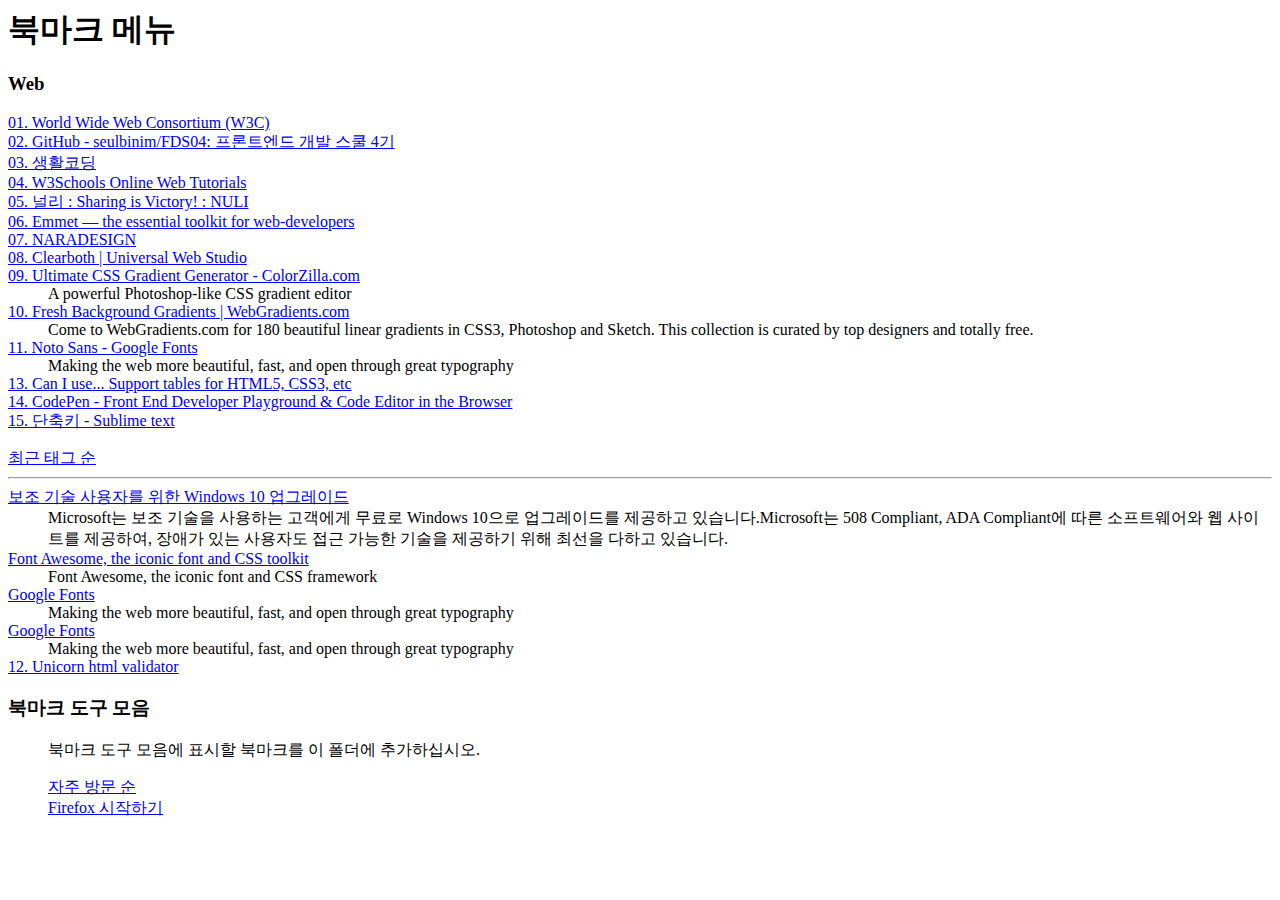
<file: bookmarks.html>
<!DOCTYPE NETSCAPE-Bookmark-file-1>
<!-- This is an automatically generated file.
     It will be read and overwritten.
     DO NOT EDIT! -->
<META HTTP-EQUIV="Content-Type" CONTENT="text/html; charset=UTF-8">
<TITLE>Bookmarks</TITLE>
<H1>북마크 메뉴</H1>

<DL><p>
    <DT><H3 ADD_DATE="1498482835" LAST_MODIFIED="1498695901">Web</H3>
    <DL><p>
        <DT><A HREF="https://www.w3.org/" ADD_DATE="1498482835" LAST_MODIFIED="1498482835" ICON_URI="https://www.w3.org/2008/site/images/favicon.ico" ICON="[data-uri]">01. World Wide Web Consortium (W3C)</A>
        <DT><A HREF="https://github.com/seulbinim/FDS04" ADD_DATE="1498482835" LAST_MODIFIED="1498482835" ICON_URI="https://assets-cdn.github.com/favicon.ico" ICON="[data-uri]">02. GitHub - seulbinim/FDS04: 프론트엔드 개발 스쿨 4기</A>
        <DT><A HREF="https://opentutorials.org/course/1" ADD_DATE="1498482835" LAST_MODIFIED="1498482835" ICON_URI="https://opentutorials.org/static/img/common/favicon/favicon-32x32.png" ICON="[data-uri]">03. 생활코딩</A>
        <DT><A HREF="https://www.w3schools.com/" ADD_DATE="1498482835" LAST_MODIFIED="1498482835" ICON_URI="https://www.w3schools.com/favicon.ico" ICON="[data-uri]">04. W3Schools Online Web Tutorials</A>
        <DT><A HREF="http://nuli.navercorp.com/" ADD_DATE="1498482835" LAST_MODIFIED="1498482835">05. 널리 : Sharing is Victory! : NULI</A>
        <DT><A HREF="https://emmet.io/" ADD_DATE="1498482835" LAST_MODIFIED="1498482835" ICON_URI="https://emmet.io/-/3755353140/favicon.ico" ICON="[data-uri]">06. Emmet — the essential toolkit for web-developers</A>
        <DT><A HREF="http://naradesign.net/wp/" ADD_DATE="1498529424" LAST_MODIFIED="1498529452" ICON_URI="http://naradesign.net/favicon.ico" ICON="[data-uri]" LAST_CHARSET="UTF-8">07. NARADESIGN</A>
        <DD>
        <DT><A HREF="http://www.clearboth.org/" ADD_DATE="1498539070" LAST_MODIFIED="1498539076" LAST_CHARSET="UTF-8">08. Clearboth | Universal Web Studio</A>
        <DD>
        <DT><A HREF="http://www.colorzilla.com/gradient-editor/" ADD_DATE="1498545592" LAST_MODIFIED="1498545597" ICON_URI="http://www.colorzilla.com/favicon.ico" ICON="[data-uri]" LAST_CHARSET="UTF-8">09. Ultimate CSS Gradient Generator - ColorZilla.com</A>
        <DD>A powerful Photoshop-like CSS gradient editor
        <DT><A HREF="https://webgradients.com/?reqp=1&reqr=" ADD_DATE="1498545579" LAST_MODIFIED="1498545603" ICON_URI="https://webgradients.com/favicons/favicon-128.png" ICON="[data-uri]" LAST_CHARSET="UTF-8">10. Fresh Background Gradients | WebGradients.com</A>
        <DD>Come to WebGradients.com for 180 beautiful linear gradients in CSS3, Photoshop and Sketch. This collection is curated by top designers and totally free.
        <DT><A HREF="https://fonts.google.com/specimen/Noto+Sans" ADD_DATE="1498552916" LAST_MODIFIED="1498552922" ICON_URI="https://www.gstatic.com/images/branding/product/ico/google_fonts_lodp.ico" ICON="[data-uri]" LAST_CHARSET="UTF-8">11. Noto Sans - Google Fonts</A>
        <DD>Making the web more beautiful, fast, and open through great typography
        <DT><A HREF="http://caniuse.com/" ADD_DATE="1498618384" LAST_MODIFIED="1498618389" ICON_URI="http://caniuse.com/img/favicon-128.png" ICON="[data-uri]" LAST_CHARSET="UTF-8">13. Can I use... Support tables for HTML5, CSS3, etc</A>
        <DD>
        <DT><A HREF="https://codepen.io/#" ADD_DATE="1498633918" LAST_MODIFIED="1498633923" ICON_URI="https://production-assets.codepen.io/assets/favicon/favicon-8ea04875e70c4b0bb41da869e81236e54394d63638a1ef12fa558a4a835f1164.ico" ICON="[data-uri]" LAST_CHARSET="UTF-8">14. CodePen - Front End Developer Playground &amp; Code Editor in the Browser</A>
        <DD>
        <DT><A HREF="https://opentutorials.org/module/2251/12834" ADD_DATE="1498695897" LAST_MODIFIED="1498695901" ICON_URI="https://opentutorials.org/static/img/common/favicon/favicon-32x32.png" ICON="[data-uri]" LAST_CHARSET="UTF-8">15. 단축키 - Sublime text</A>
        <DD>
    </DL><p>
    <DT><A HREF="place:type=6&sort=14&maxResults=10" ADD_DATE="1498482834" LAST_MODIFIED="1498482834">최근 태그 순</A>
    <HR>    <DT><A HREF="https://www.microsoft.com/ko-kr/accessibility/windows10upgrade" ADD_DATE="1498539402" LAST_MODIFIED="1498539402" ICON_URI="https://www.microsoft.com/favicon.ico?v2" ICON="[data-uri]" LAST_CHARSET="UTF-8">보조 기술 사용자를 위한 Windows 10 업그레이드</A>
    <DD>Microsoft는 보조 기술을 사용하는 고객에게 무료로 Windows 10으로 업그레이드를 제공하고 있습니다.Microsoft는 508 Compliant, ADA Compliant에 따른 소프트웨어와 웹 사이트를 제공하여, 장애가 있는 사용자도 접근 가능한 기술을 제공하기 위해 최선을 다하고 있습니다.
    <DT><A HREF="http://fontawesome.io/" ADD_DATE="1498552765" LAST_MODIFIED="1498552770" ICON_URI="http://fontawesome.io/assets/ico/favicon.ico" ICON="[data-uri]" LAST_CHARSET="UTF-8">Font Awesome, the iconic font and CSS toolkit</A>
    <DD>Font Awesome, the iconic font and CSS framework
    <DT><A HREF="https://fonts.google.com/?query=noto+sans&selection.family=Noto+Sans" ADD_DATE="1498553721" LAST_MODIFIED="1498553721" LAST_CHARSET="UTF-8">Google Fonts</A>
    <DD>Making the web more beautiful, fast, and open through great typography
    <DT><A HREF="https://fonts.google.com/?selection.family=Noto+Sans" ADD_DATE="1498553724" LAST_MODIFIED="1498553724" LAST_CHARSET="UTF-8">Google Fonts</A>
    <DD>Making the web more beautiful, fast, and open through great typography
    <DT><A HREF="https://validator.w3.org/unicorn/" ADD_DATE="1498613932" LAST_MODIFIED="1498613941" ICON_URI="https://validator.w3.org/unicorn/images/favicon.ico" ICON="[data-uri]" LAST_CHARSET="UTF-8">12. Unicorn html validator</A>
    <DD>
    <DT><H3 ADD_DATE="1498482834" LAST_MODIFIED="1498488034" PERSONAL_TOOLBAR_FOLDER="true">북마크 도구 모음</H3>
    <DD>북마크 도구 모음에 표시할 북마크를 이 폴더에 추가하십시오.
    <DL><p>
        <DT><A HREF="place:sort=8&maxResults=10" ADD_DATE="1498482834" LAST_MODIFIED="1498482834">자주 방문 순</A>
        <DT><A HREF="https://www.mozilla.org/ko/firefox/central/" ADD_DATE="1498482834" LAST_MODIFIED="1498482834" ICON_URI="http://www.mozilla.org/2005/made-up-favicon/0-1498482834232" ICON="[data-uri]">Firefox 시작하기</A>
    </DL><p>
</DL>
</file>
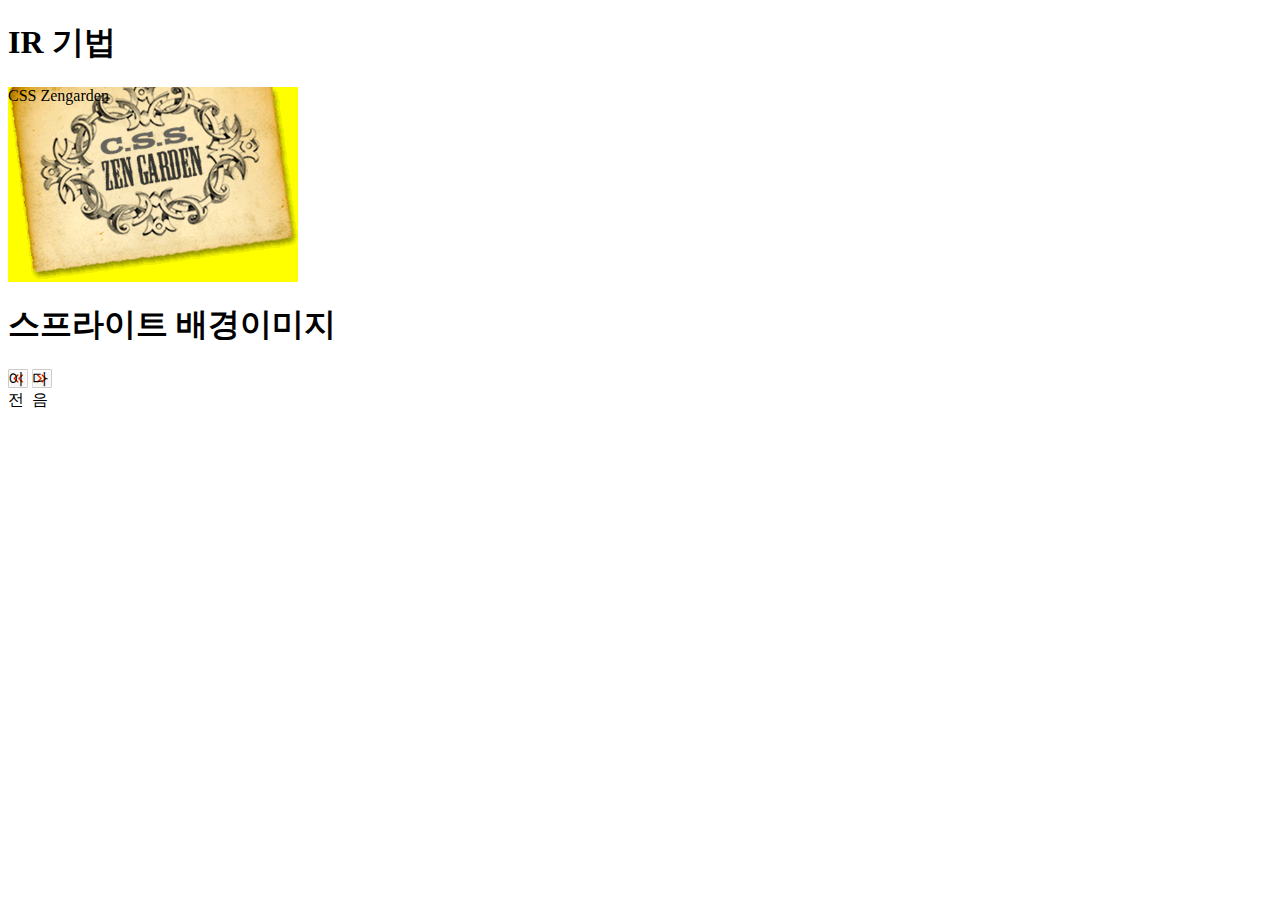
<file: ir-sprite.html>
<!DOCTYPE html>
<html lang="ko">

<head>
    <meta charset="UTF-8">
    <meta http-equiv="X-UA-Compatible" content="ie=edge">
    <title>IR 기법과 Sprite 배경이미지</title>
    <link rel="stylesheet" href="css/ir-sprite.css">
</head>

<body>
    <h1 class="ir-heading">IR 기법</h1>
    <div class="ir">
        CSS Zengarden
    </div>
    <h1 class="sprite-heading">스프라이트 배경이미지</h1>
    <div class="sprite-wrap">
        <span class="btn-prev">이전</span>
        <span class="btn-next">다음</span>
    </div>
</body>

</html>
</file>
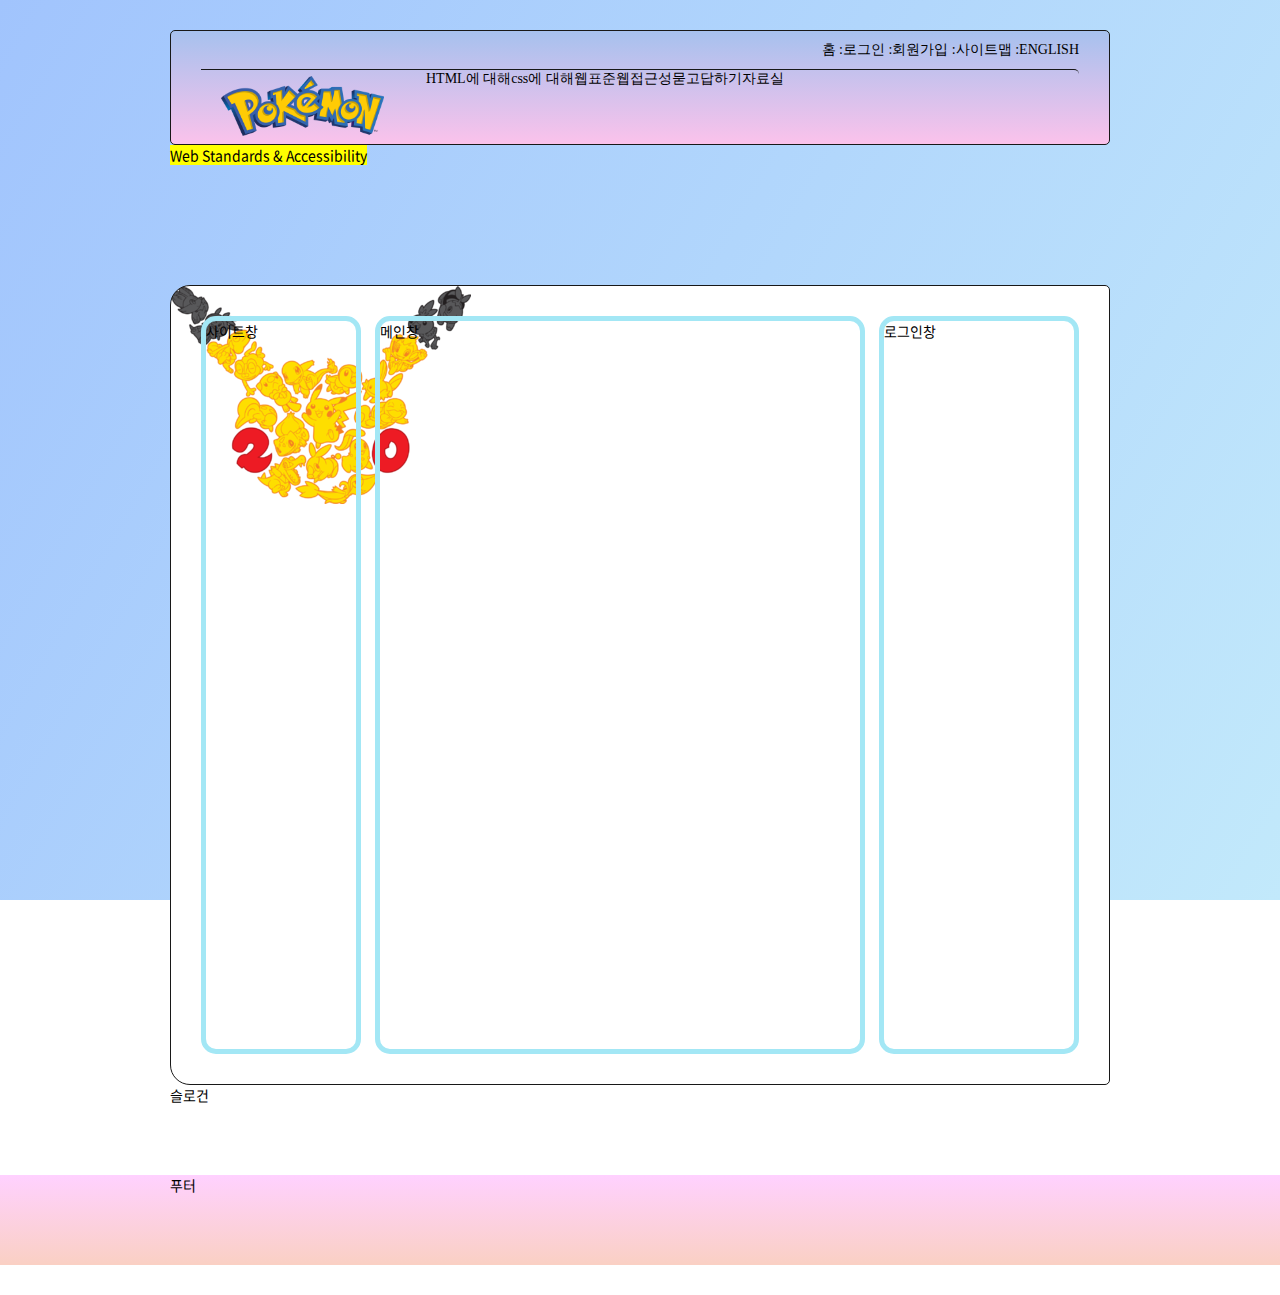
<file: my.html>
<!DOCTYPE html>
<html lang="ko">

<head>
    <meta charset="UTF-8">
    <!--viewport는 모바일 개발할 때 필요하다. 지금은 필요하지 않다.-->
    <!--<meta name="viewport" content="width=device-width, initial-scale=1.0">-->
    <meta http-equiv="X-UA-Compatible" content="ie=edge">
    <title>Pocketmon Legend</title>
    <link rel="shortcut icon" href="images/ball.png">
    <!--link-->
    <link rel="stylesheet" href="css/mystyle.css">
    <link href="https://fonts.googleapis.com/css?family=Noto+Sans" rel="stylesheet">
</head>

<body>
    <div class="wrapper">
        <header class="header">
            <h1 class="logo"><img src="images\pokemon_logo.png" height="60px" alt="서리서리"></h1>
            <ul class="info-menu">
                <!--li*5>a[href="link"]-->
                <li><a href="link">홈</a></li>
                <li><a href="link">로그인</a></li>
                <li><a href="link">회원가입</a></li>
                <li><a href="link">사이트맵</a></li>
                <li><a href="link">english</a></li>
            </ul>

            <nav class="naigation">
                <ul class="main-menu">
                    <li>
                        <span tabindex="0">HTML에 대해</span>
                        <ul class="about-html">
                            <li><a href="#">HTML5 소개</a></li>
                            <li><a href="#">레퍼런스 소개</a></li>
                            <li><a href="#">활용예제</a></li>
                        </ul>
                    </li>
                    <li>
                        <span tabindex="0">css에 대해</span>
                        <ul class="about-css">
                            <li><a href="#">css 소개</a></li>
                            <li><a href="#">CSS2 VS CSS3</a></li>
                            <li><a href="#">CSS애니메이션</a></li>
                            <li><a href="#">CSS Framework</a></li>
                        </ul>
                    </li>
                    <li>
                        <span tabindex="0">웹표준</span>
                        <ul class="web-standards">
                            <li><a href="#">웹표준이란?</a></li>
                            <li><a href="#">W3C</a></li>
                            <li><a href="#">HTML5의 현재와 미래</a></li>
                        </ul>
                    </li>
                    <li>
                        <span tabindex="0">웹접근성</span>
                        <ul class="web-accessibility">
                            <li><a href="#">웹 접근성의 개요</a></li>
                            <li><a href="#">장애 환경의 이해</a></li>
                            <li><a href="#">장치법</a></li>
                            <li><a href="#">웹 접근성 품질마크</a></li>
                        </ul>
                    </li>
                    <li>
                        <span tabindex="0">묻고답하기</span>
                        <ul class="qna">
                            <li><a href="#">묻고답하기</a></li>
                            <li><a href="#">FAQ</a></li>
                            <li><a href="#">1대1 질문</a></li>
                            <li><a href="#">웹표준</a></li>
                            <li><a href="#">웹접근성</a></li>
                        </ul>
                    </li>
                    <li>
                        <span tabindex="0">자료실</span>
                        <ul class="archive">
                            <li><a href="#">공개 자료실</a></li>
                            <li><a href="#">이미지 자료실</a></li>
                            <li><a href="#">웹 표준 자료실</a></li>
                            <li><a href="#">웹 접근성 자료실</a></li>
                        </ul>
                    </li>
                </ul>
            </nav>
        </header>
        <div class="visual">
            <div class="visual-text">
                Web Standards &amp; Accessibility
            </div>
        </div>
        <!--header.header+div.visual+main.main-content+article.slogan+footer.footer-->

        <main class="main-content">
            <!--div.group.group${콘텐츠컬럼$}*3-->
            <div class="group group1">사이트창</div>
            <div class="group group2">메인창</div>
            <div class="group group3">로그인창</div>
        </main>

        <!-- 아티클 영역은 제목을 정해줘야한다. -->
        <article class="slogan">슬로건</article>
        <div class="footer-bg">
            <footer class="footer">
                푸터
            </footer>
        </div>
    </div>
    <script src="https://code.jquery.com/jquery-3.2.1.min.js" integrity="sha256-hwg4gsxgFZhOsEEamdOYGBf13FyQuiTwlAQgxVSNgt4=" crossorigin="anonymous"></script>
    <script src="js/my_webcafe.js"></script>
</body>

</html>
</file>
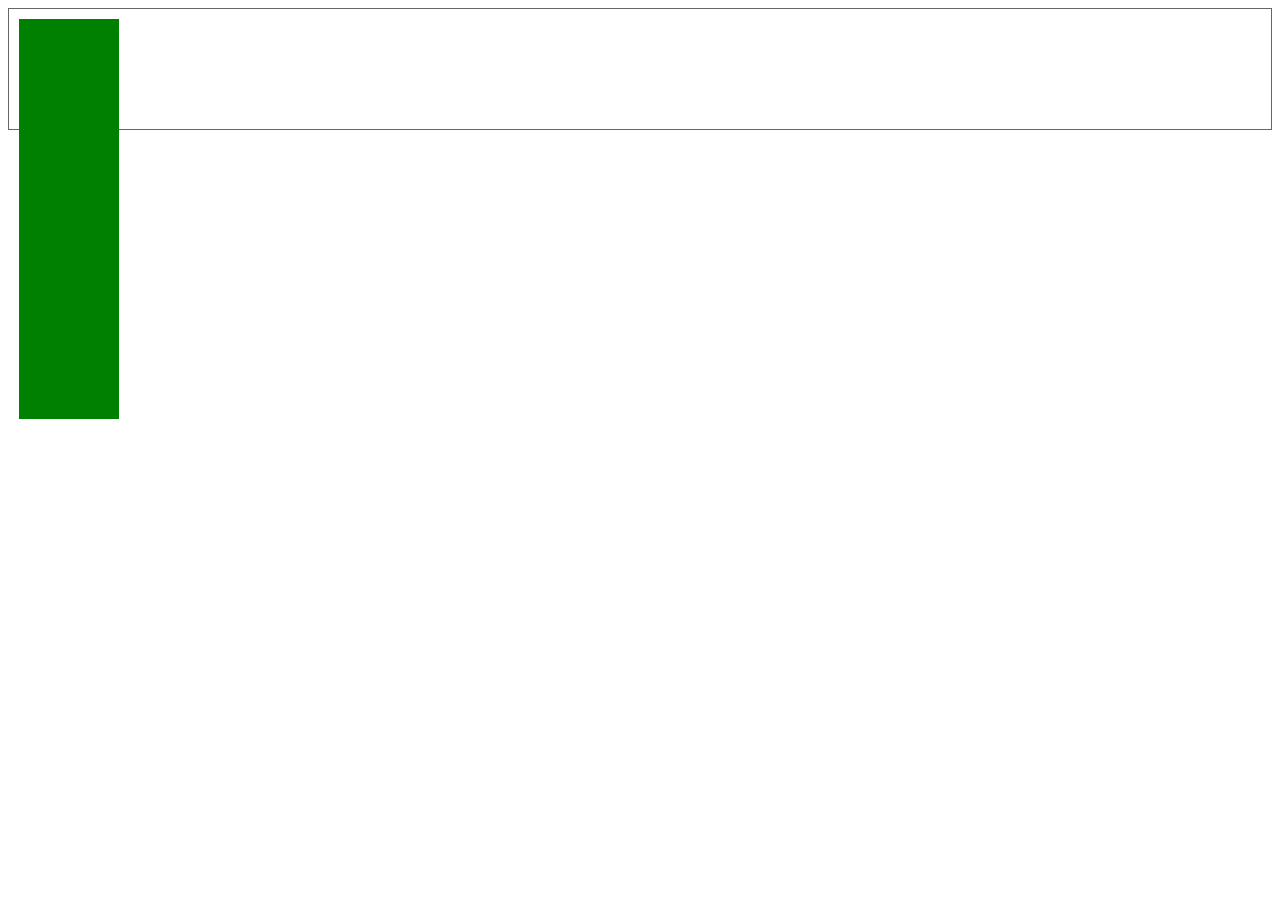
<file: html/2d-transform.html>
<!DOCTYPE html>
<html lang="ko">

<head>
    <meta charset="UTF-8">
    <title>2D Transform 익히기</title>
</head>

<body>
    <style>
    .container {
            border: 1px solid #666;
            height: 100px;
            padding: 10px;
        }
        
        .box {
            width: 100px;
            height: 100px;
            background: green;
        }
        
        .box1 {
            transition: all 1s;
        }
        
        .box1:hover {
            transform: translate(50px, 0);
        }
        
        .box2:hover {
            transform: skew(15deg);
        }
        
        .box3:hover {
            transform: scale(1.2);
        }
        
        .box4:hover {
            transform: rotate(45deg);
        }
    }
    </style>

    <div class="container">
        <div class="box box1"></div>
        <div class="box box2"></div>
        <div class="box box3"></div>
        <div class="box box4"></div>
    </div>
</body>

</html>
</file>
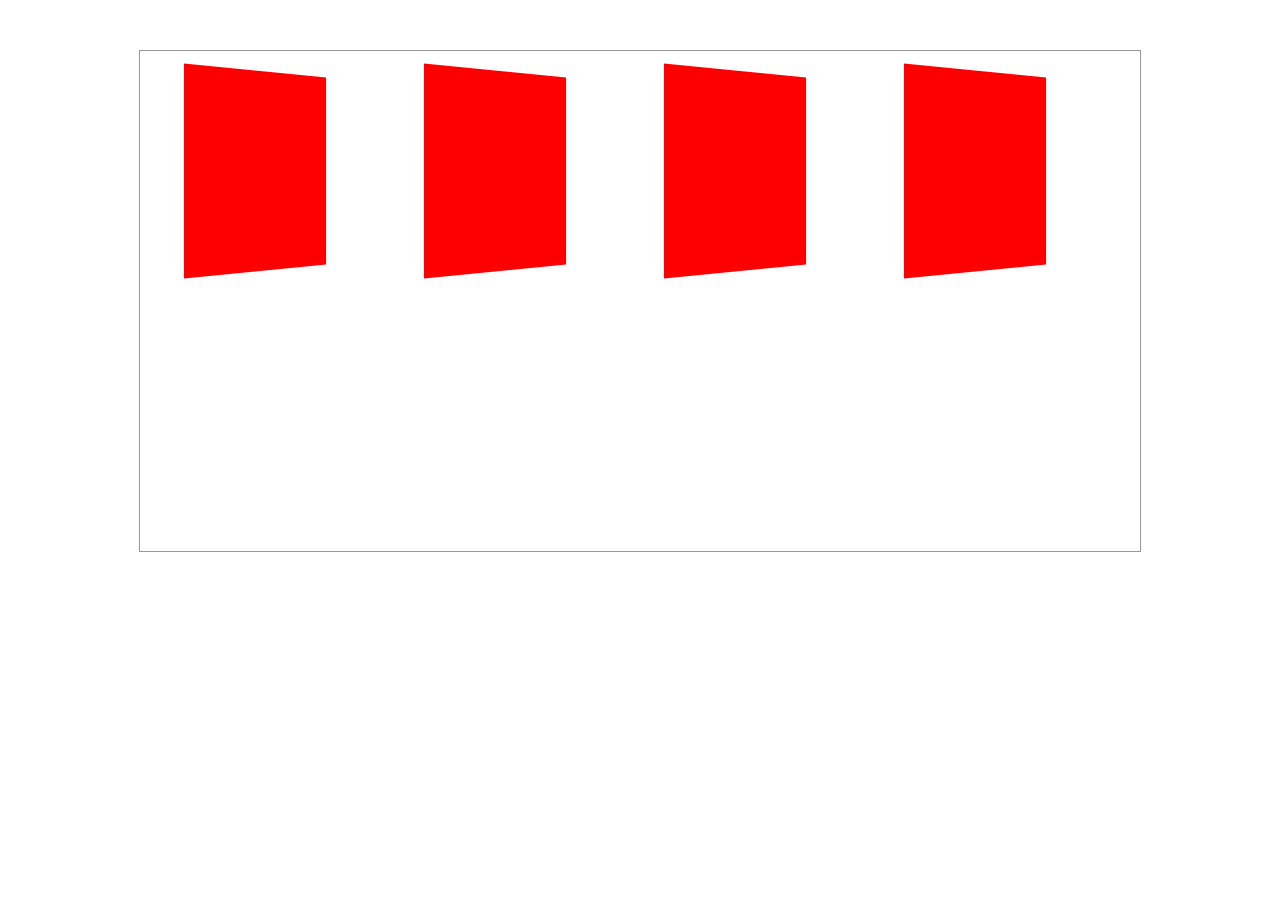
<file: html/3D-transform.html>
<!DOCTYPE html>
<html lang="ko">

<head>
    <meta charset="UTF-8">
    <title>3D Tranform 속성 익히기</title>
</head>

<body>
    <style>
        body {
            margin: 50px;
        }
        
        .container {
            margin: auto;
            border: 1px solid #999;
            width: 1000px;
            height: 500px;
            overflow: hidden;
            /*perspective: 400px;*/
            /*자식이 3d로 보이도록 시선처리를 해준다*/
        }
        
        .box {
            float: left;
            width: 200px;
            height: 200px;
            margin: 20px;
            background: red;
            transform: perspective(1000px) rotateY(45deg);
        }
    </style>

    <div class="container">
        <div class="box"></div>
        <div class="box"></div>
        <div class="box"></div>
        <div class="box"></div>
    </div>
</body>

</html>
</file>
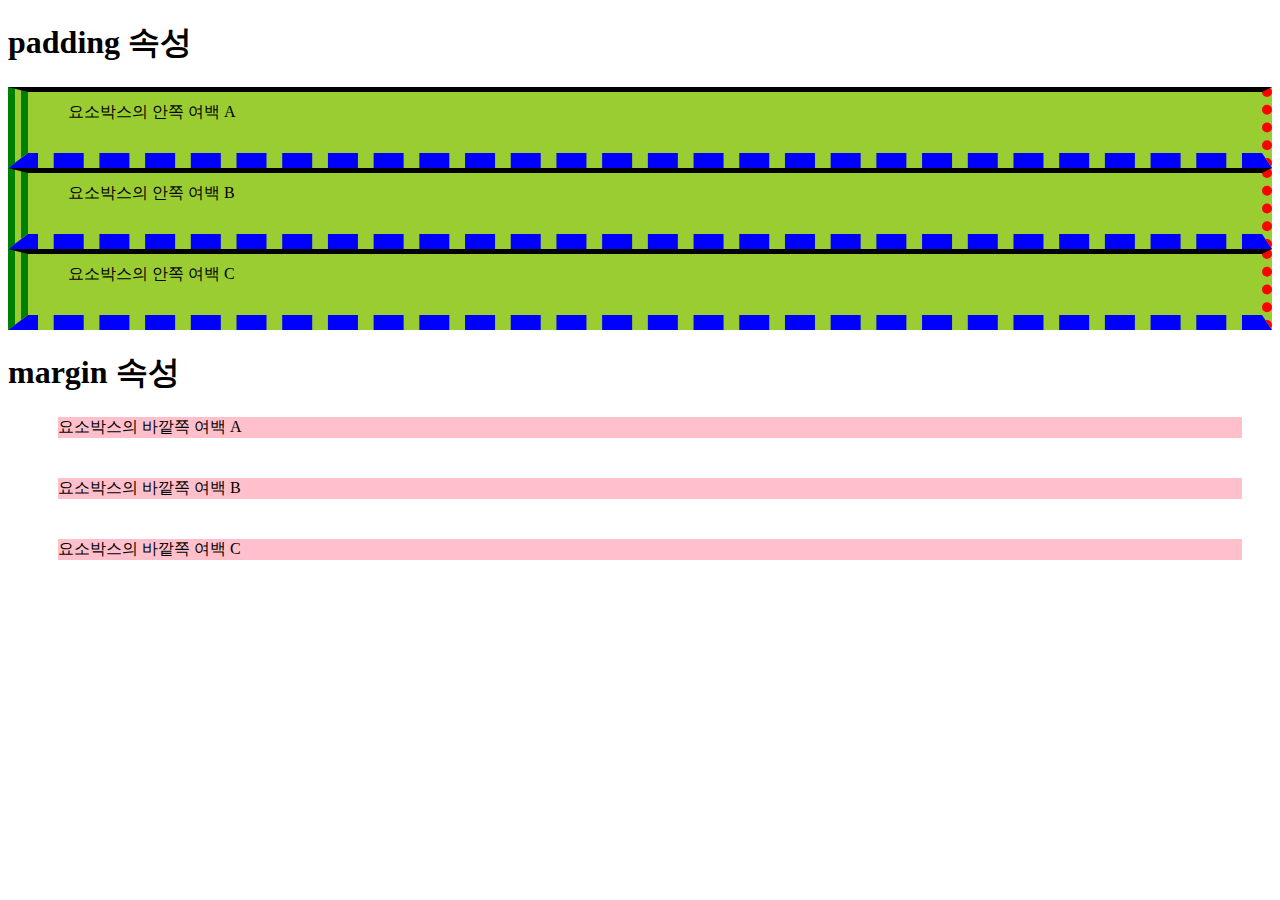
<file: html/box-model.html>
<!DOCTYPE html>
<html lang="ko">

<head>
    <meta charset="UTF-8">
    <title>박스모델 관련 속성 익히기</title>
    <style>
        .padding {
            background: yellowgreen;
            padding: 10px 20px 30px 40px;
            border-width: 5px 10px 15px 20px;
            border-style: solid dotted dashed double;
            border-color: black red blue green;
        }
        
        .margin {
            background: pink;
            margin: 20px 30px 40px 50px;
            /*margin은 중복되는 경우에 겹친다.*/
        }
    </style>
</head>

<body>
    <h1>padding 속성</h1>
    <div class="padding">
        요소박스의 안쪽 여백 A
    </div>
    <div class="padding">
        요소박스의 안쪽 여백 B
    </div>
    <div class="padding">
        요소박스의 안쪽 여백 C
    </div>
    <h1>margin 속성</h1>
    <div class="margin">
        요소박스의 바깥쪽 여백 A
    </div>
    <div class="margin">
        요소박스의 바깥쪽 여백 B
    </div>
    <div class="margin">
        요소박스의 바깥쪽 여백 C
    </div>
</body>

</html>
</file>
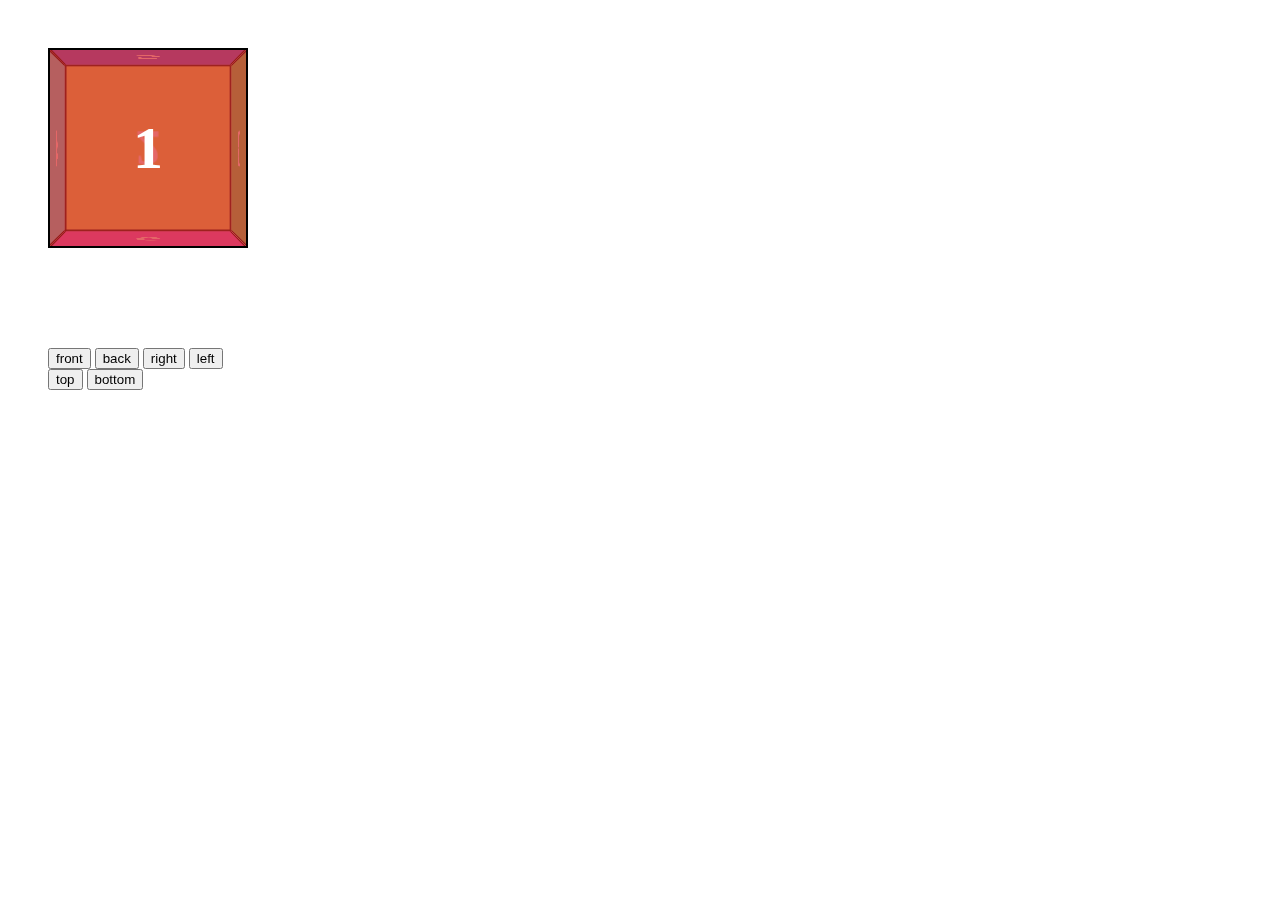
<file: html/cube.html>
<!DOCTYPE html>
<html lang="en">

<head>
    <meta charset="UTF-8">
    <title>Cube Demo</title>

    <style>
        .body {}
        
        .container {
            width: 200px;
            height: 200px;
            position: relative;
            perspective: 1000px;
            padding: 40px;
        }
        
        #cube {
            width: 100%;
            height: 100%;
            position: absolute;
            transform-style: preserve-3d;
            transition: all 0.5s;
            transform: translateZ( -100px);
        }
        
        #cube div {
            width: 196px;
            height: 196px;
            display: block;
            position: absolute;
            border: 2px solid black;
            font-size: 60px;
            color: white;
            font-weight: bold;
            text-align: center;
            line-height: 196px;
            /*line-height: 박스크기px; 세로방향기준 가운데정렬*/
            /*margin-top: 0px;*/
        }
        
        .front {
            background: hsla(0, 70%, 50%, 0.7);
            transform: rotateY(0deg) translateZ(100px);
        }
        
        #cube.show-front {
            transform: rotateY(0deg) translateZ(100px);
        }
        
        .back {
            background: hsla(60, 70%, 50%, 0.7);
            transform: rotateX(180deg) translateZ(100px);
        }
        
        #cube.show-back {
            transform: rotateX(180deg) translateZ(100px);
        }
        
        .right {
            background: hsla(120, 70%, 50%, 0.7);
            transform: rotateY(90deg) translateZ(100px);
        }
        
        #cube.show-right {
            transform: rotateY(90deg) translateZ(100px);
        }
        
        .left {
            background: hsla(180, 70%, 50%, 0.7);
            transform: rotateY(-90deg) translateZ(100px);
        }
        
        #cube.show-left {
            transform: rotateY(-90deg) translateZ(100px);
        }
        
        .top {
            background: hsla(240, 70%, 50%, 0.7);
            transform: rotateX(90deg) translateZ(100px);
        }
        
        #cube.show-top {
            transform: rotateX(90deg) translateZ(100px);
        }
        
        .bottom {
            background: hsla(300, 70%, 50%, 0.7);
            transform: rotateX(-90deg) translateZ(100px);
        }
        
        #cube.show-bottom {
            transform: rotateX(-90deg) translateZ(100px);
        }
        
        .btn-wrap {
            margin: 300px 0 0 0;
        }
    </style>
</head>

<body>
    <div class="container">
        <div id="cube">
            <div class="front">1</div>
            <div class="back">2</div>
            <div class="right">3</div>
            <div class="left">4</div>
            <div class="top">5</div>
            <div class="bottom">6</div>
        </div>
        <div class="btn-wrap">
            <button class="btn-front">front</button>
            <button class="btn-back">back</button>
            <button class="btn-right">right</button>
            <button class="btn-left">left</button>
            <button class="btn-top">top</button>
            <button class="btn-bottom">bottom</button>
        </div>
    </div>
    <script src="https://code.jquery.com/jquery-3.2.1.min.js" integrity="sha256-hwg4gsxgFZhOsEEamdOYGBf13FyQuiTwlAQgxVSNgt4=" crossorigin="anonymous"></script>
    <script>
        $(function() {
            $(".btn-front").on("click", function() {
                $("#cube").toggleClass("show-front");
            });
        });
        $(function() {
            $(".btn-back").on("click", function() {
                $("#cube").toggleClass("show-back");
            });
        });
        $(function() {
            $(".btn-right").on("click", function() {
                $("#cube").toggleClass("show-right");
            });
        });
        $(function() {
            $(".btn-left").on("click", function() {
                $("#cube").toggleClass("show-left");
            });
        });
        $(function() {
            $(".btn-top").on("click", function() {
                $("#cube").toggleClass("show-top");
            });
        });
        $(function() {
            $(".btn-bottom").on("click", function() {
                $("#cube").toggleClass("show-bottom");
            });
        });
    </script>
</body>

</html>
</file>
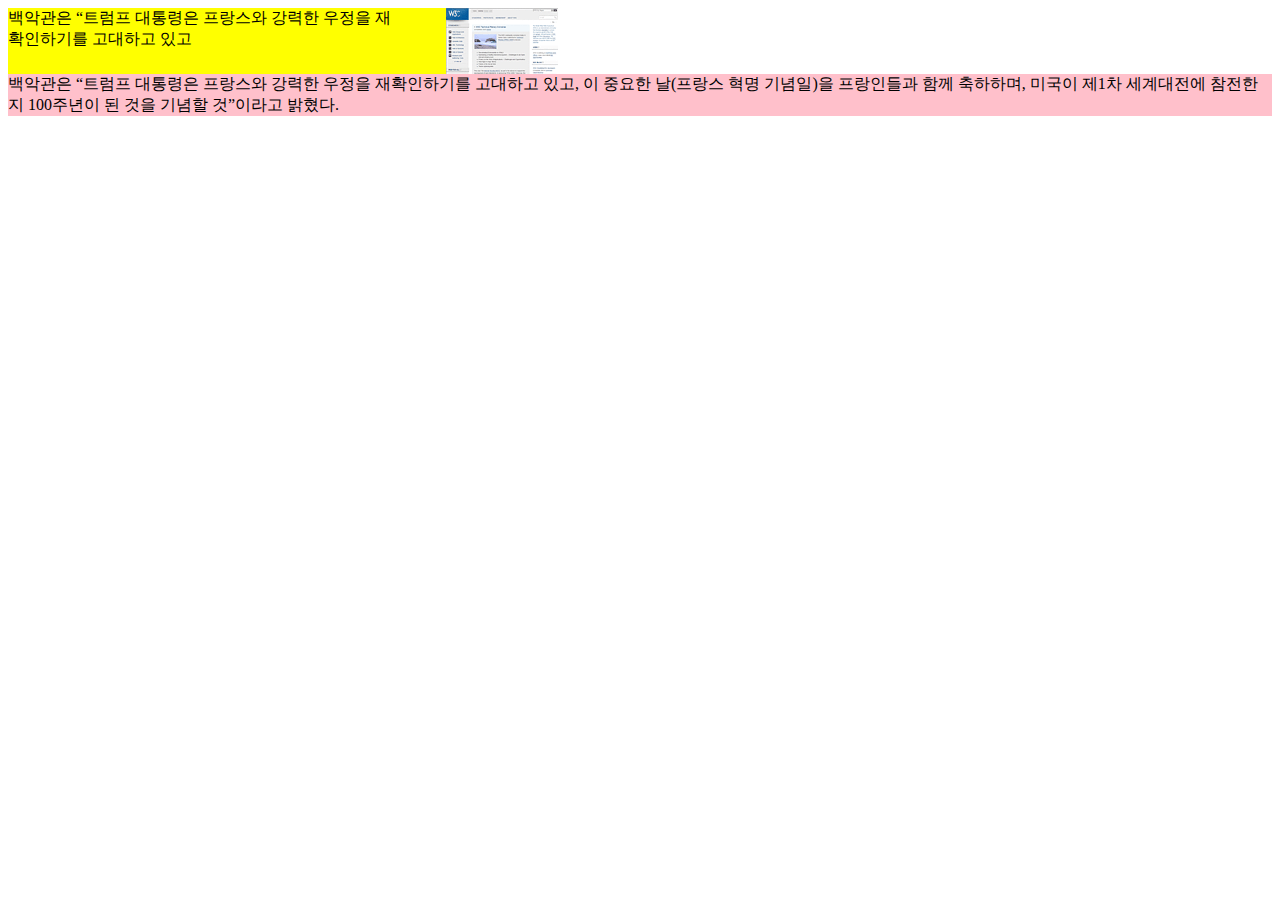
<file: html/float.html>
<!DOCTYPE html>
<html lang="ko">

<head>
    <meta charset="UTF-8">
    <title>float 속성 익히기</title>
    <style>
        .box {
            background: yellow;
            width: 500px;
            /*overflow: hidden; = overflow되는 영역을 채워준다.*/
        }
        
        .box:after {
            content: "";
            display: block;
            clear: both;
        }
        
        .box img {
            float: right;
            position: relative;
            right: -50px;
        }
        
        .note {
            background: pink;
            /*clear: both;
            margin-top: 100px;*/
            /*clear: both; = float다음에 오는 요소에 쓰면 float와 겹치지 않는다.*/
        }
    </style>
</head>

<body>
    <div class="box">
        <img src="../images/news.gif" alt=""> 백악관은 “트럼프 대통령은 프랑스와 강력한 우정을 재확인하기를 고대하고 있고
    </div>
    <div class="note">
        백악관은 “트럼프 대통령은 프랑스와 강력한 우정을 재확인하기를 고대하고 있고, 이 중요한 날(프랑스 혁명 기념일)을 프랑인들과 함께 축하하며, 미국이 제1차 세계대전에 참전한 지 100주년이 된 것을 기념할 것”이라고 밝혔다.
    </div>
</body>

</html>
</file>
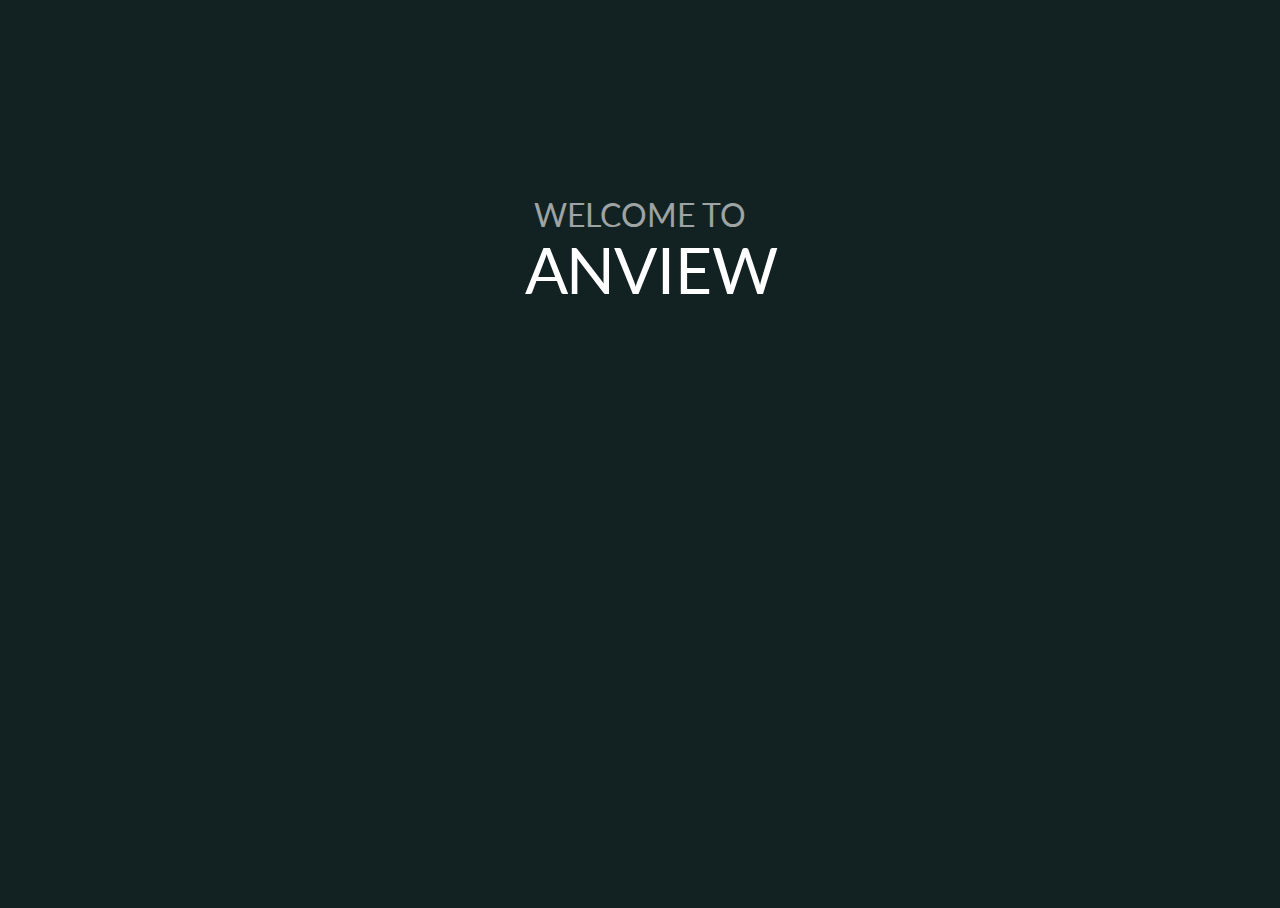
<file: html/intro.html>
<!DOCTYPE html>
<html lang="ko">

<head>
    <meta charset="UTF-8">
    <title>Document</title>
</head>

<body>
    <style>
        @import url(https://fonts.googleapis.com/css?family=Lato:100);
        html,
        body {
            height: 100%;
            background: #122121;
        }
        
        .anview-logo {
            font-family: 'lato', sans-serif;
            width: 256px;
            height: 60px;
            left: 50%;
            top: 30%;
            margin-top: -30px;
            margin-left: -128px;
            position: absolute;
            animation: logo 5s ease;
        }
        
        @keyframes logo {
            from {
                transform: translateY(300px) scale(1.7);
            }
            40% {
                transform: translateY(110px) scale(1.3);
            }
            70% {
                transform: translateY(110px) scale(1.3);
            }
        }
        
        .anview-logo span {
            position: absolute;
            font-size: 64px;
            color: #fff;
            line-height: 60px;
        }
        
        .anview-logo span:nth-child(1) {
            font-size: 32px;
            width: inherit;
            text-align: center;
            margin-top: -55px;
            color: rgba(255, 255, 255, 0.6);
            animation: weare 5s ease;
        }
        
        @keyframes weare {
            from {
                opacity: 0;
                transform: translateY(-40px);
            }
            40% {
                opacity: 0;
            }
            70% {
                opacity: 0;
                transform: translateY(-40px);
            }
        }
        
        .anview-logo span:nth-child(2) {
            font-size: 28px;
            width: inherit;
            text-align: center;
            opacity: 0;
            margin-top: -55px;
            color: rgba(255, 255, 255, 0.6);
            animation: weprovide 5s ease;
        }
        
        @keyframes weprovide {
            from {
                opacity: 0;
            }
            40% {
                opacity: 1;
            }
            70% {
                opacity: 0;
            }
        }
        
        .anview-logo span:nth-child(3) {
            left: 13px;
            animation: a 5s ease;
            transform: translateX(0px);
        }
        
        @keyframes a {
            from {
                opacity: 0;
                transform: translateX(-90px);
            }
            40% {
                opacity: 1;
            }
            70% {
                transform: translateX(-90px);
            }
        }
        
        .anview-logo span:nth-child(4) {
            left: 54px;
            animation: n 5s ease;
            transform: translateX(0px);
        }
        
        @keyframes n {
            from {
                opacity: 0;
                transform: translateX(-70px);
            }
            40% {
                opacity: 1;
            }
            70% {
                transform: translateX(-70px);
            }
        }
        
        .anview-logo span:nth-child(5) {
            left: 30px;
            opacity: 0;
            animation: ice 5s ease;
        }
        
        @keyframes ice {
            from {
                opacity: 0;
            }
            40% {
                opacity: 1;
            }
            70% {
                opacity: 1;
            }
            80% {
                opacity: 0;
            }
        }
        
        .anview-logo span:nth-child(6) {
            left: 102px;
            animation: view 5s ease;
            transform: translateX(0px);
        }
        
        @keyframes view {
            from {
                opacity: 0;
                transform: translateX(60px);
            }
            40% {
                opacity: 1;
            }
            70% {
                transform: translateX(60px);
            }
        }
    </style>
    <div class="anview-logo">
        <span>WELCOME TO</span>
        <span>WE WILL GIVE YOU</span>
        <span>A</span>
        <span>N</span>
        <span>ICE</span>
        <span>VIEW</span>
    </div>

</body>

</html>
</file>
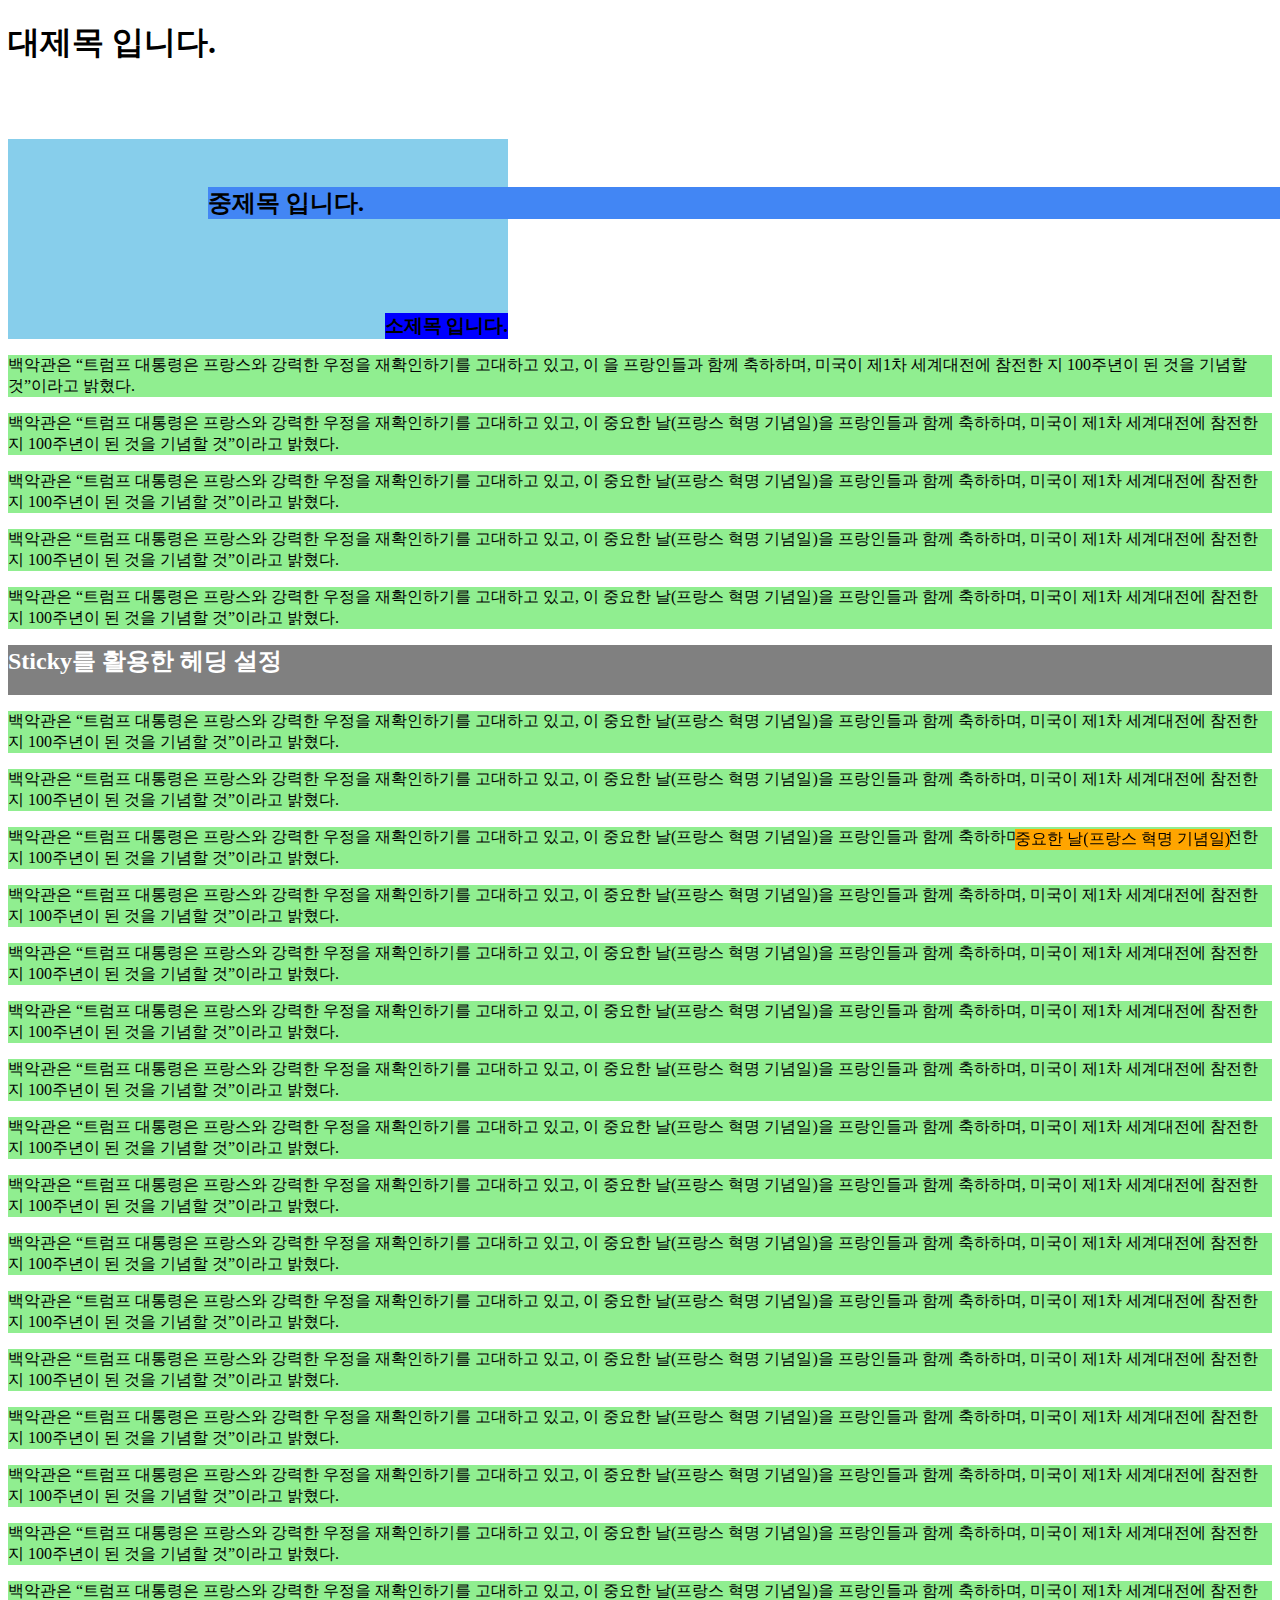
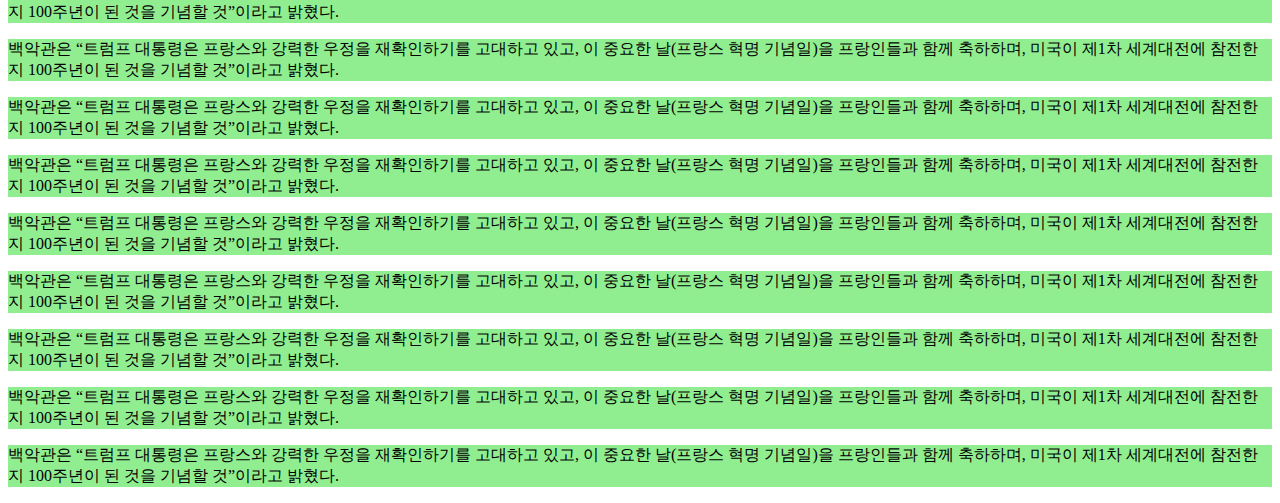
<file: html/position.html>
<!DOCTYPE html>
<html lang="ko">

<head>
    <meta charset="UTF-8">
    <title>position 속성 익히기</title>
    <style>
        h2 {
            background: #4286f4;
            position: relative;
            top: 100px;
            left: 200px;
            z-index: 1;
        }
        
        h3 {
            background: blue;
            position: absolute;
            bottom: 0;
            right: 0;
            margin: 0;
        }
        
        .relative {
            position: relative;
            height: 200px;
            width: 500px;
            background: skyblue;
        }
        
        p {
            background: lightgreen;
        }
        
        span {
            background: orange;
            position: fixed;
            bottom: 50px;
            right: 50px;
        }
        
        .sticky {
            position: sticky;
            top: 0;
        }
        
        .heading {
            height: 50px;
            font-size: 24px;
            font-weight: bold;
            background: gray;
            color: white;
        }
    </style>
</head>

<body>
    <h1>대제목 입니다.</h1>
    <h2>중제목 입니다.</h2>
    <div class="relative">
        <h3>소제목 입니다.</h3>
    </div>
    <!--p 태그 : block, span 태그 : inline-->
    <p>백악관은 “트럼프 대통령은 프랑스와 강력한 우정을 재확인하기를 고대하고 있고, 이 <span>중요한 날(프랑스 혁명 기념일)</span>을 프랑인들과 함께 축하하며, 미국이 제1차 세계대전에 참전한 지 100주년이 된 것을 기념할 것”이라고 밝혔다.</p>
    <p>백악관은 “트럼프 대통령은 프랑스와 강력한 우정을 재확인하기를 고대하고 있고, 이 중요한 날(프랑스 혁명 기념일)을 프랑인들과 함께 축하하며, 미국이 제1차 세계대전에 참전한 지 100주년이 된 것을 기념할 것”이라고 밝혔다.</p>
    <p>백악관은 “트럼프 대통령은 프랑스와 강력한 우정을 재확인하기를 고대하고 있고, 이 중요한 날(프랑스 혁명 기념일)을 프랑인들과 함께 축하하며, 미국이 제1차 세계대전에 참전한 지 100주년이 된 것을 기념할 것”이라고 밝혔다.</p>
    <p>백악관은 “트럼프 대통령은 프랑스와 강력한 우정을 재확인하기를 고대하고 있고, 이 중요한 날(프랑스 혁명 기념일)을 프랑인들과 함께 축하하며, 미국이 제1차 세계대전에 참전한 지 100주년이 된 것을 기념할 것”이라고 밝혔다.</p>
    <p>백악관은 “트럼프 대통령은 프랑스와 강력한 우정을 재확인하기를 고대하고 있고, 이 중요한 날(프랑스 혁명 기념일)을 프랑인들과 함께 축하하며, 미국이 제1차 세계대전에 참전한 지 100주년이 된 것을 기념할 것”이라고 밝혔다.</p>

    <div>
        <div class="heading sticky">Sticky를 활용한 헤딩 설정</div>
        <p>백악관은 “트럼프 대통령은 프랑스와 강력한 우정을 재확인하기를 고대하고 있고, 이 중요한 날(프랑스 혁명 기념일)을 프랑인들과 함께 축하하며, 미국이 제1차 세계대전에 참전한 지 100주년이 된 것을 기념할 것”이라고 밝혔다.</p>
        <p>백악관은 “트럼프 대통령은 프랑스와 강력한 우정을 재확인하기를 고대하고 있고, 이 중요한 날(프랑스 혁명 기념일)을 프랑인들과 함께 축하하며, 미국이 제1차 세계대전에 참전한 지 100주년이 된 것을 기념할 것”이라고 밝혔다.</p>
        <p>백악관은 “트럼프 대통령은 프랑스와 강력한 우정을 재확인하기를 고대하고 있고, 이 중요한 날(프랑스 혁명 기념일)을 프랑인들과 함께 축하하며, 미국이 제1차 세계대전에 참전한 지 100주년이 된 것을 기념할 것”이라고 밝혔다.</p>
        <p>백악관은 “트럼프 대통령은 프랑스와 강력한 우정을 재확인하기를 고대하고 있고, 이 중요한 날(프랑스 혁명 기념일)을 프랑인들과 함께 축하하며, 미국이 제1차 세계대전에 참전한 지 100주년이 된 것을 기념할 것”이라고 밝혔다.</p>
        <p>백악관은 “트럼프 대통령은 프랑스와 강력한 우정을 재확인하기를 고대하고 있고, 이 중요한 날(프랑스 혁명 기념일)을 프랑인들과 함께 축하하며, 미국이 제1차 세계대전에 참전한 지 100주년이 된 것을 기념할 것”이라고 밝혔다.</p>
        <p>백악관은 “트럼프 대통령은 프랑스와 강력한 우정을 재확인하기를 고대하고 있고, 이 중요한 날(프랑스 혁명 기념일)을 프랑인들과 함께 축하하며, 미국이 제1차 세계대전에 참전한 지 100주년이 된 것을 기념할 것”이라고 밝혔다.</p>
        <p>백악관은 “트럼프 대통령은 프랑스와 강력한 우정을 재확인하기를 고대하고 있고, 이 중요한 날(프랑스 혁명 기념일)을 프랑인들과 함께 축하하며, 미국이 제1차 세계대전에 참전한 지 100주년이 된 것을 기념할 것”이라고 밝혔다.</p>
        <p>백악관은 “트럼프 대통령은 프랑스와 강력한 우정을 재확인하기를 고대하고 있고, 이 중요한 날(프랑스 혁명 기념일)을 프랑인들과 함께 축하하며, 미국이 제1차 세계대전에 참전한 지 100주년이 된 것을 기념할 것”이라고 밝혔다.</p>
        <p>백악관은 “트럼프 대통령은 프랑스와 강력한 우정을 재확인하기를 고대하고 있고, 이 중요한 날(프랑스 혁명 기념일)을 프랑인들과 함께 축하하며, 미국이 제1차 세계대전에 참전한 지 100주년이 된 것을 기념할 것”이라고 밝혔다.</p>
        <p>백악관은 “트럼프 대통령은 프랑스와 강력한 우정을 재확인하기를 고대하고 있고, 이 중요한 날(프랑스 혁명 기념일)을 프랑인들과 함께 축하하며, 미국이 제1차 세계대전에 참전한 지 100주년이 된 것을 기념할 것”이라고 밝혔다.</p>
        <p>백악관은 “트럼프 대통령은 프랑스와 강력한 우정을 재확인하기를 고대하고 있고, 이 중요한 날(프랑스 혁명 기념일)을 프랑인들과 함께 축하하며, 미국이 제1차 세계대전에 참전한 지 100주년이 된 것을 기념할 것”이라고 밝혔다.</p>
        <p>백악관은 “트럼프 대통령은 프랑스와 강력한 우정을 재확인하기를 고대하고 있고, 이 중요한 날(프랑스 혁명 기념일)을 프랑인들과 함께 축하하며, 미국이 제1차 세계대전에 참전한 지 100주년이 된 것을 기념할 것”이라고 밝혔다.</p>
        <p>백악관은 “트럼프 대통령은 프랑스와 강력한 우정을 재확인하기를 고대하고 있고, 이 중요한 날(프랑스 혁명 기념일)을 프랑인들과 함께 축하하며, 미국이 제1차 세계대전에 참전한 지 100주년이 된 것을 기념할 것”이라고 밝혔다.</p>
        <p>백악관은 “트럼프 대통령은 프랑스와 강력한 우정을 재확인하기를 고대하고 있고, 이 중요한 날(프랑스 혁명 기념일)을 프랑인들과 함께 축하하며, 미국이 제1차 세계대전에 참전한 지 100주년이 된 것을 기념할 것”이라고 밝혔다.</p>
        <p>백악관은 “트럼프 대통령은 프랑스와 강력한 우정을 재확인하기를 고대하고 있고, 이 중요한 날(프랑스 혁명 기념일)을 프랑인들과 함께 축하하며, 미국이 제1차 세계대전에 참전한 지 100주년이 된 것을 기념할 것”이라고 밝혔다.</p>
        <p>백악관은 “트럼프 대통령은 프랑스와 강력한 우정을 재확인하기를 고대하고 있고, 이 중요한 날(프랑스 혁명 기념일)을 프랑인들과 함께 축하하며, 미국이 제1차 세계대전에 참전한 지 100주년이 된 것을 기념할 것”이라고 밝혔다.</p>
        <p>백악관은 “트럼프 대통령은 프랑스와 강력한 우정을 재확인하기를 고대하고 있고, 이 중요한 날(프랑스 혁명 기념일)을 프랑인들과 함께 축하하며, 미국이 제1차 세계대전에 참전한 지 100주년이 된 것을 기념할 것”이라고 밝혔다.</p>
        <p>백악관은 “트럼프 대통령은 프랑스와 강력한 우정을 재확인하기를 고대하고 있고, 이 중요한 날(프랑스 혁명 기념일)을 프랑인들과 함께 축하하며, 미국이 제1차 세계대전에 참전한 지 100주년이 된 것을 기념할 것”이라고 밝혔다.</p>
        <p>백악관은 “트럼프 대통령은 프랑스와 강력한 우정을 재확인하기를 고대하고 있고, 이 중요한 날(프랑스 혁명 기념일)을 프랑인들과 함께 축하하며, 미국이 제1차 세계대전에 참전한 지 100주년이 된 것을 기념할 것”이라고 밝혔다.</p>
        <p>백악관은 “트럼프 대통령은 프랑스와 강력한 우정을 재확인하기를 고대하고 있고, 이 중요한 날(프랑스 혁명 기념일)을 프랑인들과 함께 축하하며, 미국이 제1차 세계대전에 참전한 지 100주년이 된 것을 기념할 것”이라고 밝혔다.</p>
        <p>백악관은 “트럼프 대통령은 프랑스와 강력한 우정을 재확인하기를 고대하고 있고, 이 중요한 날(프랑스 혁명 기념일)을 프랑인들과 함께 축하하며, 미국이 제1차 세계대전에 참전한 지 100주년이 된 것을 기념할 것”이라고 밝혔다.</p>
        <p>백악관은 “트럼프 대통령은 프랑스와 강력한 우정을 재확인하기를 고대하고 있고, 이 중요한 날(프랑스 혁명 기념일)을 프랑인들과 함께 축하하며, 미국이 제1차 세계대전에 참전한 지 100주년이 된 것을 기념할 것”이라고 밝혔다.</p>
        <p>백악관은 “트럼프 대통령은 프랑스와 강력한 우정을 재확인하기를 고대하고 있고, 이 중요한 날(프랑스 혁명 기념일)을 프랑인들과 함께 축하하며, 미국이 제1차 세계대전에 참전한 지 100주년이 된 것을 기념할 것”이라고 밝혔다.</p>
        <p>백악관은 “트럼프 대통령은 프랑스와 강력한 우정을 재확인하기를 고대하고 있고, 이 중요한 날(프랑스 혁명 기념일)을 프랑인들과 함께 축하하며, 미국이 제1차 세계대전에 참전한 지 100주년이 된 것을 기념할 것”이라고 밝혔다.</p>
    </div>
</body>

</html>
</file>
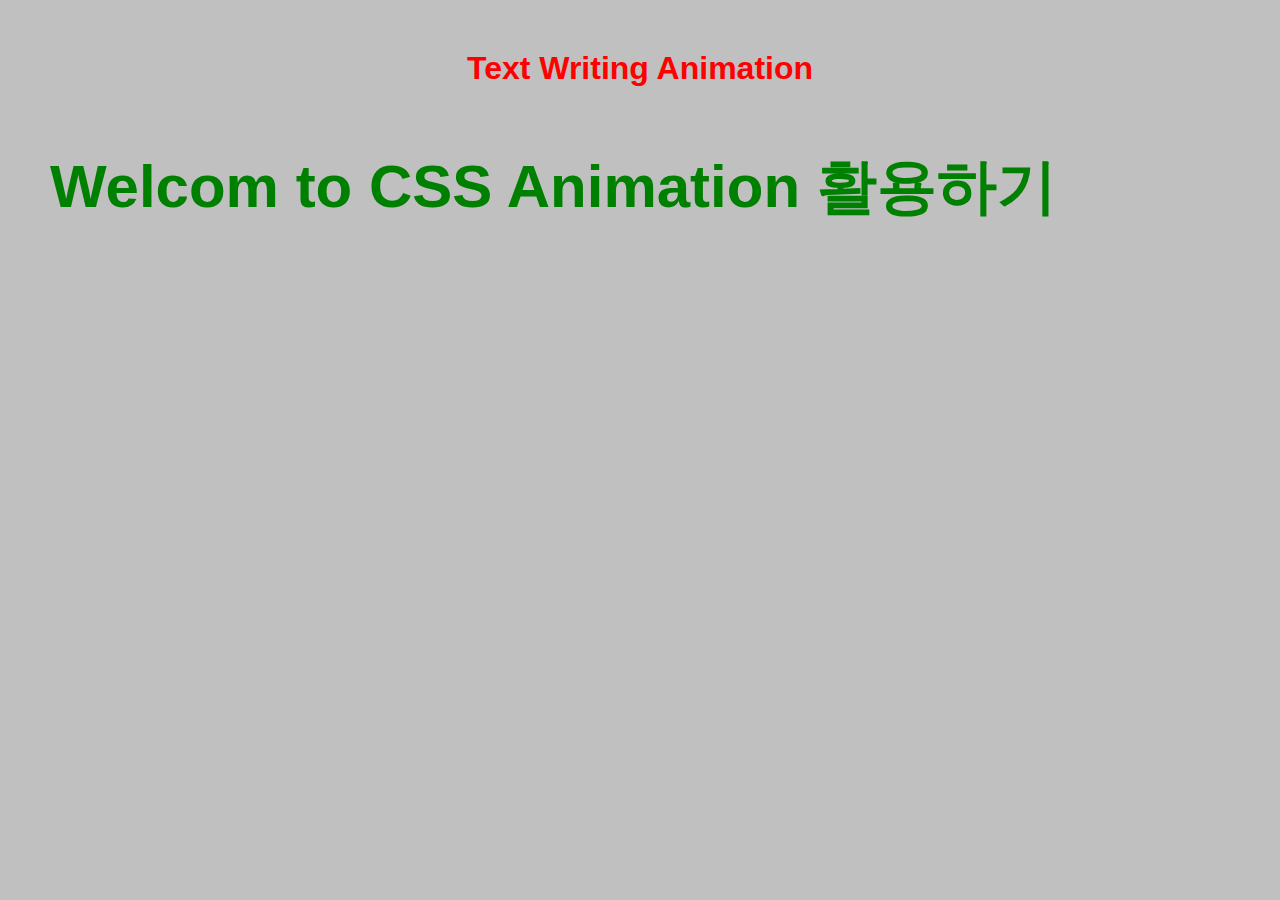
<file: html/text-writing.html>
<!DOCTYPE html>
<html lang="en">

<head>
    <meta charset="UTF-8">
    <title>텍스트 애니메이션</title>
</head>

<body>
    <style>
        body {
            margin: 50px;
            background: silver;
            font-family: sans-serif;
        }
        
        h1 {
            text-align: center;
            color: red;
            margin-bottom: 50px;
        }
        
        p {
            color: green;
            font-size: 60px;
            font-weight: bold;
            /*background: yellowgreen;*/
            animation: text-writing 5s step-end infinite alternate;
            white-space: nowrap;
            overflow: hidden;
        }
        
        @keyframes text-writing {
            0% {
                width: 0px;
            }
            100% {
                width: 1010px;
            }
        }
    </style>
    <div class="wrapper">
        <h1 class="header">Text Writing Animation</h1>

        <p>Welcom to CSS Animation 활용하기</p>
    </div>

</body>

</html>
</file>
<file: css/ir-sprite.css>
@charset "utf-8";

/* IR 기법 예제 */

.ir {
    width: 290px;
    height: 0;
    padding-bottom: 195px;
    background: yellow url("../images/title.png") no-repeat;
    overflow: hidden;
}

.btn-prev,
.btn-next {
    display: inline-block;
    width: 20px;
    height: 19px;
    background: pink url("images/backpage_forwardpage.png");
}

.btn-next {
    background-position: -40px 0;
}
</file>
<file: css/mystyle.css>
@charset "utf-8";
@import url('https://fonts.googleapis.com/css?family=Noto+Sans');

/* 웹폰트 선언 */

@font-face {
    font-family: 'Noto Sans Regular';
    font-style: normal;
    font-weight: 400;
    src: local('Noto Sans Regular'), local('NotoSans-Regular'), url('font/eot/NotoSansKR-Regular-Hestia.eot'), url('font/eot/NotoSansKR-Regular-Hestia.eot?#iefix') format('embedded-opentype'), url('font/woff/NotoSansKR-Regular-Hestia.woff') format('woff'), url('font/otf/NotoSansKR-Regular-Hestia.otf') format('opentype');
}

@font-face {
    font-family: 'Noto Sans Bold';
    font-style: normal;
    font-weight: 700;
    src: local('Noto Sans Bold'), local('NotoSans-Bold'), url('font/eot/NotoSansKR-Bold-Hestia.eot'), url('font/eot/NotoSansKR-Bold-Hestia.eot?#iefix') format('embedded-opentype'), url('font/woff/NotoSansKR-Bold-Hestia.woff') format('woff'), url('font/otf/NotoSansKR-Bold-Hestia.otf') format('opentype');
}

@font-face {
    font-family: 'webcafeIcon';
    font-weight: 400;
    src: url('font/webcafeIcon.eot');
    src: url('font/webcafeIcon.eot?#iefix') format('embedded-opentype'), url('font/webcafeIcon.woff') format('woff'), url('font/webcafeIcon.ttf') format('truetype'), url('font/webcafeIcon.svg#webcaferegular') format('svg');
}


/* 요소의 여백 초기화 */

html,
body,
h1,
h2,
h3,
h4,
p,
ul,
li {
    margin: 0;
    padding: 0;
}


/* 제목크기 초기화 */

h1,
h2,
h3,
h4 {
    font-size: 3em;
    font-weight: normal;
}


/* 기본 스타일 */

html {
    font-size: 10px;
}

body {
    font-family: 'Noto Sans Regular', sans-serif;
    /*NotoSansRegular가 인식되지 않으면 sans-serif 글꼴군에서 선택*/
    font-size: 1.4rem;
}


/*body>div {
    box-sizing: border-box;
    padding: 10px;
}*/


/* 레이아웃 */


/* #=id  .=class */

.wrapper {
    /*단축표기법*/
    background: linear-gradient(120deg, #a1c4fd 0%, #c2e9fb 100%) repeat 0 0;
    background-attachment: fixed;
    /*배경을 고정시킨다*/
    padding: 30px 0;
    /*height: 50vh;*/
}

.header,
.visual,
.main-content,
.slogan,
.footer {
    width: 940px;
    margin: 0 auto;
}


/* 링크스타일 */

a {
    color: inherit;
    text-decoration: none;
}


/* 헤더 */

.header {
    box-sizing: border-box;
    background-image: linear-gradient(to top, #fbc2eb 0%, #a6c1ee 100%);
    /*border-radius: 값; 모서리 라운딩*/
    border: 1px solid #181818;
    border-radius: 5px;
    /* 앞 0은 위 아래 , 뒤 50은 양 옆 */
    /*margin: 0 50px;*/
    /* auto 는 남은 면적 계산해서 해줌 */
    min-height: 115px;
    font-family: 'Georgia';
    padding: 0 30px;
    position: relative;
}


/* 로고 */

.logo {
    /*레이아웃 배치*/
    /*pos:static   : default
          absolute : layer화, 상위 요소를 기준으로 포지션을 정한다
          relative
          fixed    : 스크롤을 내려도 화면에 항상 떠있다
          sticky*/
    position: absolute;
    top: 45px;
    left: 50px;
}


/* 텍스트링크 - 안내링크 */

.info-menu {
    /*background: #a6c1ee;*/
    list-style-type: none;
    font-size: 0;
    text-align: right;
    /*text-align: left;   default
                : right;  오른쪽 정렬
                : center; 가운데정렬
      부모가 블록이어야한다.*/
    right: -10px;
}


/* 클래스 하위의 요소를 불러올때 클래스 선택자 띄우고 요소선택자 */


/* 44px은 되어야 성인 남성이 실수로 터치를 못하는 경우가 적다 */

.info-menu li,
.info-menu a {
    display: inline-block;
}

.info-menu li {
    /*background: lime;*/
    font-size: 1.4rem;
    text-transform: uppercase;
}

.info-menu li::after {
    content: " : ";
}

.info-menu li:last-child::after {
    content: "";
}

.info-menu a {
    padding: 10px 0;
}


/* 메인메뉴 */

.main-menu {
    /*background-image: linear-gradient(to top, #fbc2eb 0%, #a6c1ee 100%);*/
    list-style-type: none;
    border-top: 1px solid #181818;
    border-radius: 0 5px;
    padding-left: 225px;
    height: 20px;
}


/* 요소를 가로로 정렬 */

.main-menu>li {
    float: left;
    position: relative;
    /*padding-top: 15px;*/
}


/* 명확한 자식 요소를 선택 */

.main-menu>li>a {
    font-size: 1.8rem;
    font-family: "noto sans bold";
    color: rgba(255, 255, 255, 0.95);
    padding: 0 15px;
    line-height: 45px;
    display: block;
    border-left: 2px solid rgba(255, 255, 255, 0.9);
    text-shadow: 1px 0px 0 #000, -1px 0px 0 #000, 0px -1px 0 #000, 0px 1px 0 #000;
}

.main-menu>li>a:hover {
    color: hsla(35, 80%, 80%, 1);
}


/* ::after, ::before는 선택된 요소의 형제레벨의 요소를 만들어낸다.*/

.main-menu>li>a:hover::after {
    content: "";
    display: block;
    border-top: 2px solid #181818;
}

.main-menu ul {
    list-style-type: none;
    position: absolute;
    /*background: lime;*/
    /*강제로 줄바꿈 금지*/
    white-space: nowrap;
    top: 48px;
}

.main-menu ul li {
    display: inline-block;
}

.main-menu ul a::before {
    font-family: "webcafeIcon";
    content: "r";
}

.main-menu ul a:hover::before,
.main-menu ul a:focus::before {
    content: "c";
}

.about-html {
    display: none;
}

.about-css {
    display: none;
}

.web-standards {
    display: none;
}

.web-accessibility {
    display: none;
}

.qna {
    display: none;
}

.archive {
    display: none;
}

.main-menu>li>.about-html:hover {
    display: block;
}

.visual {
    /*padding: 30px 0;*/
    height: 140px;
    position: relative;
    /*이미지설정 : 정의한 순서로 보인다*/
}

.visual-text {
    display: inline-block;
    background: yellow;
    animation-name: text-ani;
    animation-duration: 5s;
    animation-fill-mode: forwards;
    /*animation-fill-mode: backwards = 0%에서 멈춘다.
                         : forwards  = 100%에서 멈춘다*/
}

.main-content {
    /*background: url(images\back_image.png) no-repeat 50% 0, #ffffff;*/
    background: url("images/back_image.png") no-repeat, #ffffff;
    border-radius: 20px 5px 5px 20px;
    /*height: 400px; 높이를 400으로 고정*/
    min-height: 800px;
    display: flex;
    padding: 30px;
    box-sizing: border-box;
    /*box를 넘지 않게한다*/
    /*justify-content: space-between;*/
    /*flex-direction: __;
      콘텐츠를 가로방향 세로방향
      배치를 정해준다 디폴트는 row*/
    flex-direction: row;
    justify-content: space-between;
    /*align-items: flex-start;*/
    /*align-items: 위치; 자식영역에 속하는 것의 위치를 바꾼다*/
    border: 1px solid #181818;
}

.group {}

.group1 {
    border: 5px solid hsla(190, 80%, 80%, 1);
    border-radius: 15px;
    width: 150px;
    /*align-self: flex-end; 각각 요소의 위치를 설정*/
}

.group2 {
    border: 5px solid hsla(190, 80%, 80%, 1);
    border-radius: 15px;
    width: 480px;
}

.group3 {
    border: 5px solid hsla(190, 80%, 80%, 1);
    border-radius: 15px;
    width: 190px;
    /*order: -1;*/
}

.group a {
    padding-left: 10px;
    text-align: center;
    width: 40%;
    font-size: 1.8rem;
}

.slogan {
    height: 10vh;
}

.footer-bg {
    background-image: linear-gradient(to top, #fad0c4 0%, #fad0c4 1%, #ffd1ff 100%);
}

.footer {
    /*background-color: blue;*/
    height: 10vh;
}
</file>
